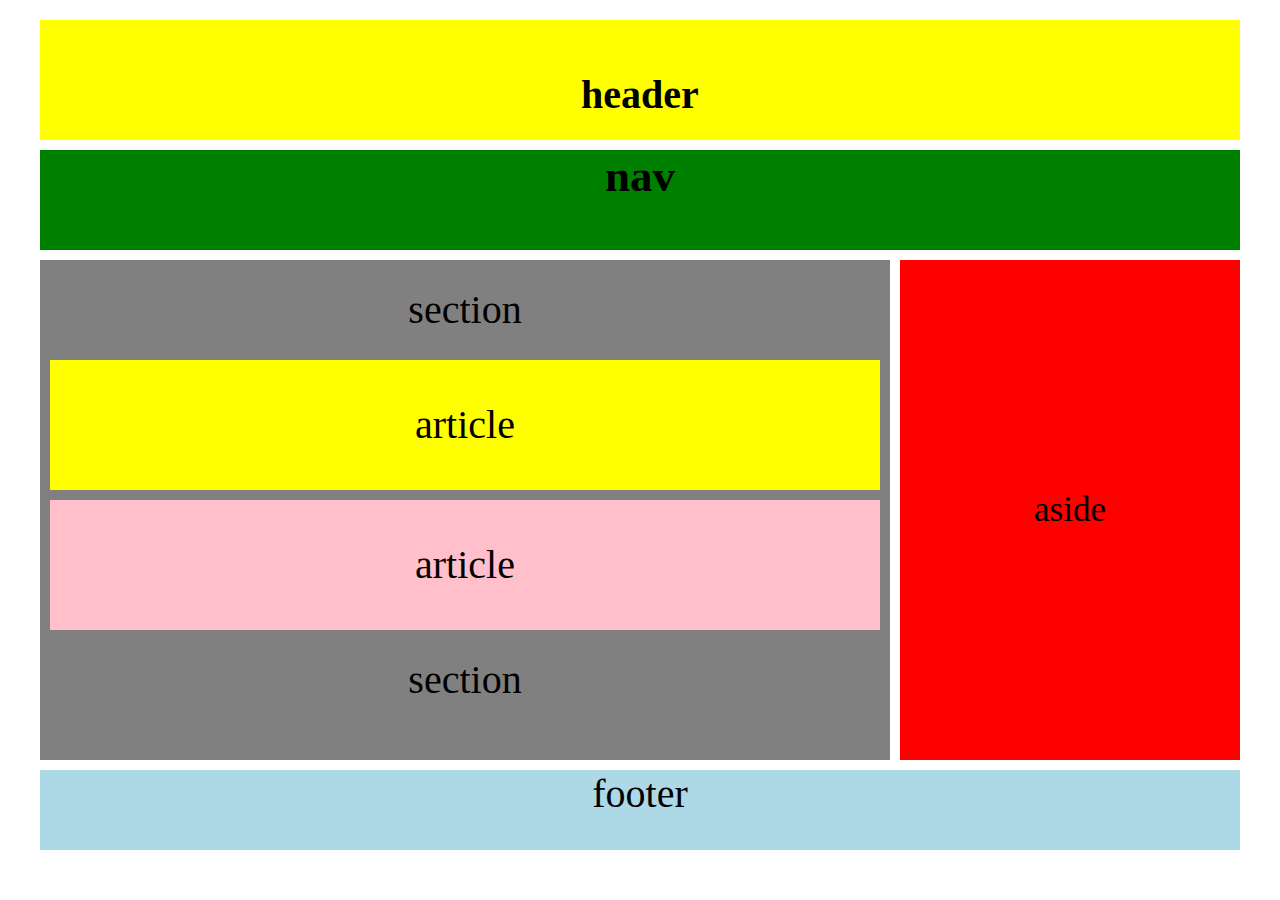
<file: Maquetado de pagina/index.html>
<!DOCTYPE html>
<html lang="esp">
	<head>
	    <meta charset="UTF-8"/>
	    <title>Maquetado de página web</title>
	    <link rel="stylesheet" type="text/css" href="CSS/estilos.css">
	</head>
	<body>
 	   <div id="contenedor">
	     <header>
	             <h1 id="titulo1">header</h1>
	     </header>
		    <nav>
	 		<h2 id="titulo2">nav</p>	    
	            </nav> 
	    
	    <section>
		<p>section</p>
		   <article>
			<p id="articulo1">article</p>
		   </article>
		   <article>
			<p id="articulo2">article</p>
		   </article>
		<p>section</p>
	    </section>
	    <aside>
		  <p id="aside1">aside</p>
	    </aside>
	    <footer>
		   <p>footer</p>
	    </footer>
	   </div>  
	</body>
</html>
</file>
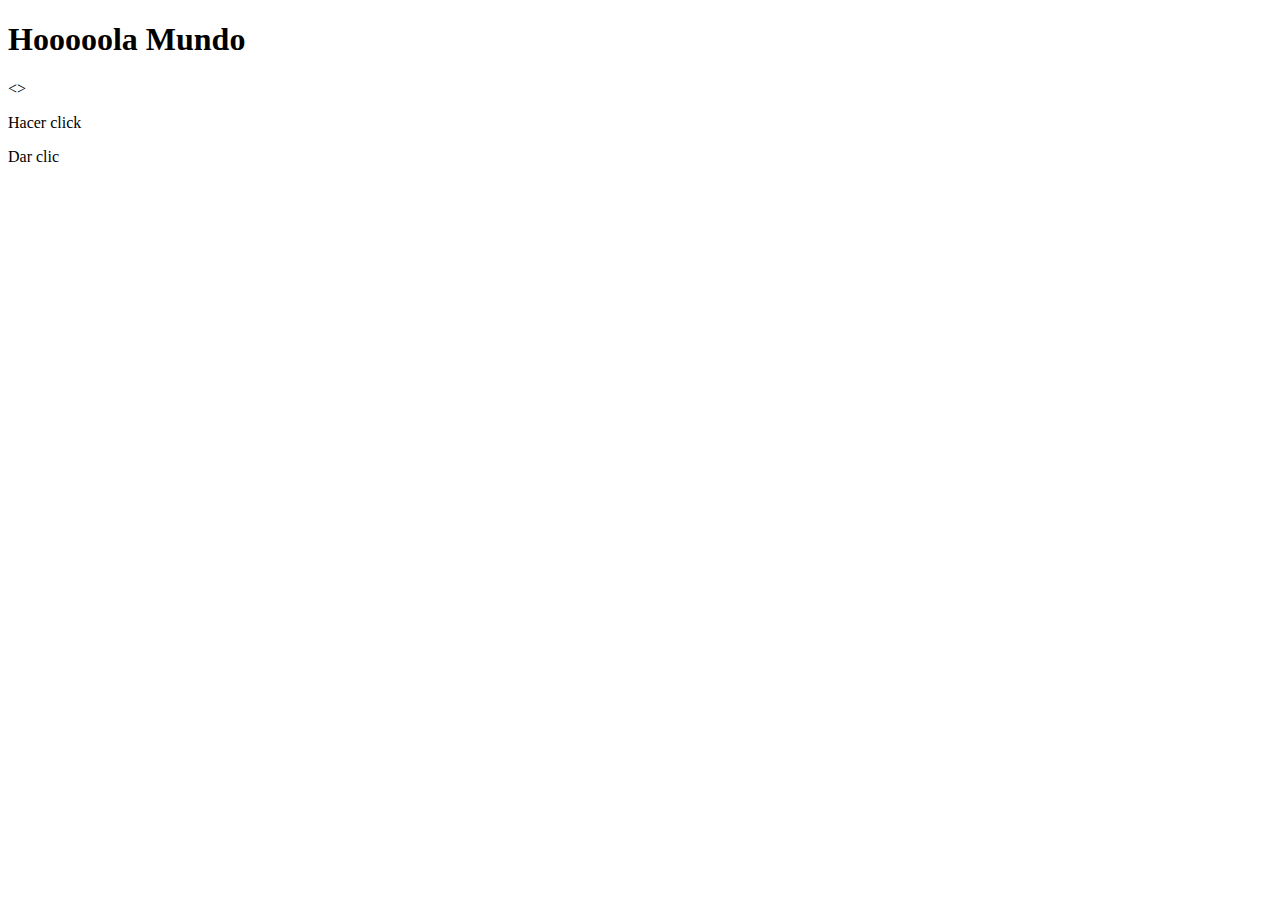
<file: javascript/ArchivoJS.html>
<!DOCTYPE HTML>
<html lang="esp">
     <head>
	<meta charset="UTF-8">
	<title>Página web</title>
	<script src="JS.js"></script>
     </head>

     <body>
	<header>
	    	<h1>Hooooola Mundo</h1>
        </header>
	<div>
	     <>
	      <p onclick="showAlert();">Hacer click</p>
	      <p outmouseover="showAlert();">Dar clic</p>
	</div>
     </body>

</html>
</file>
<file: Maquetado de pagina/CSS/estilos.css>
*{
	margin:0px;
	padding:0px;
}


#contenedor{
	width:1200px;
	margin:auto;
	margin-top:20px;
	margin-botton:20px;		
}

header{
    	height:120px;
	background-color:yellow;
	margin-bottom:10px;
}
#titulo1{
	font-size:40px;
	text-align:center;
	line-height:150px;
}

nav{
	background-color:green;
	height:100px;
	margin-bottom:10px;
}
#titulo2{
	font-size:45px;
	text-align:center;
}

section{
	background-color:gray;
        float:left;
	width:850px;
	height:500px;
	margin-bottom:10px;
	margin-right:10px;	
	line-height:100px;
}
#articulo1{
	text-align:center;
	font-size:40px;
	line-height:130px;
	background-color:yellow;
	margin-bottom:10px;
	margin-left:10px;
	margin-right:10px;	
}

#articulo2{
	text-align:center;
	font-size:40px;
	line-height:130px;
	background-color:pink;
	margin-left:10px;
	margin-right:10px;
}

aside{
	background-color:red;
	float:right;
	width:340px;
	height:500px;
	
}
#aside1{
	text-align:center;
	font-size:35px;
	line-height:500px;
}

footer{
	background-color:lightblue;
      	clear: both;
	height:80px;
}
p{
text-align:center;
	font-size:40px;
	
}
</file>
